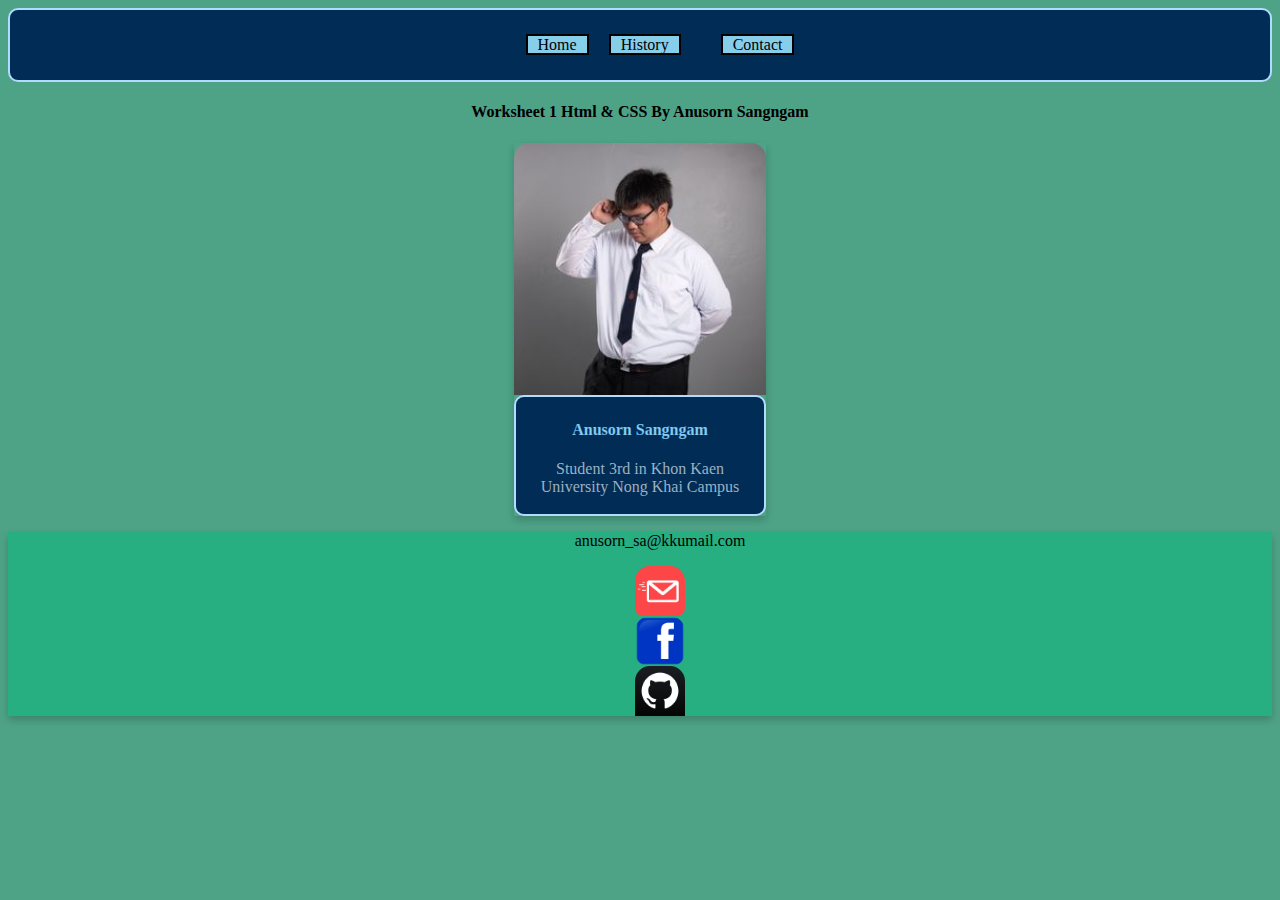
<file: contact.html>
<html>
    <head>
        <title>
            Welcome my website
        </title>
        <link rel="stylesheet" href="index.css">
            <body>
                <nav class="navbar navbar-expand-lg bg-dark">
                    <div class="container-fluid">
                      </button>
                      <div class="collapse navbar-collapse" id="navbarSupportedContent">
                        <ul class="navbar-nav me-auto mb-2 mb-lg-0">
                          <li class="nav-item">
                            <a button class="nav-link" href="index.html">Home</a>
                          </li>
                          <li class="nav-item">
                            <a button class="nav-link" href="history.html">History</a>
                          </li>
                          <li class="nav-item">
                          </li>
                          <li class="nav-item">
                            <a button class="nav-link" href="#">Contact</a>
                          </li>  
                        </ul>
                      </div>
                    </div>
                  </nav>
                  <form>
                    <h4 class="center">Worksheet 1 Html & CSS By Anusorn Sangngam</h4>
                  </form>
                  <div class="card" style="width: 20%">
                    <img src="p_1.jpg" alt="Avatar" style="width:100%">
                    <nav class="container">
                      <h4 class="h4"><b>Anusorn Sangngam</b></h4>
                      <p>Student 3rd in Khon Kaen University Nong Khai Campus </p>
                    </nav></div>
                    <div class="loas">
                   <ul> <p class="center">anusorn_sa@kkumail.com </p>
                    <img src="2.PNG" style="width:50px ;" class="i_center">
                    <a href="https://www.facebook.com/esom.eosm"><img src="3.png"class="i_center" style="width:50px"></a>
                    <a href="https://github.com/anusorn152/anusorn152.github.io"><img src="4.png" class="i_center" style="width:50px"></a>
                    </ul></div>
            </body>
    </head>
</html>
</file>
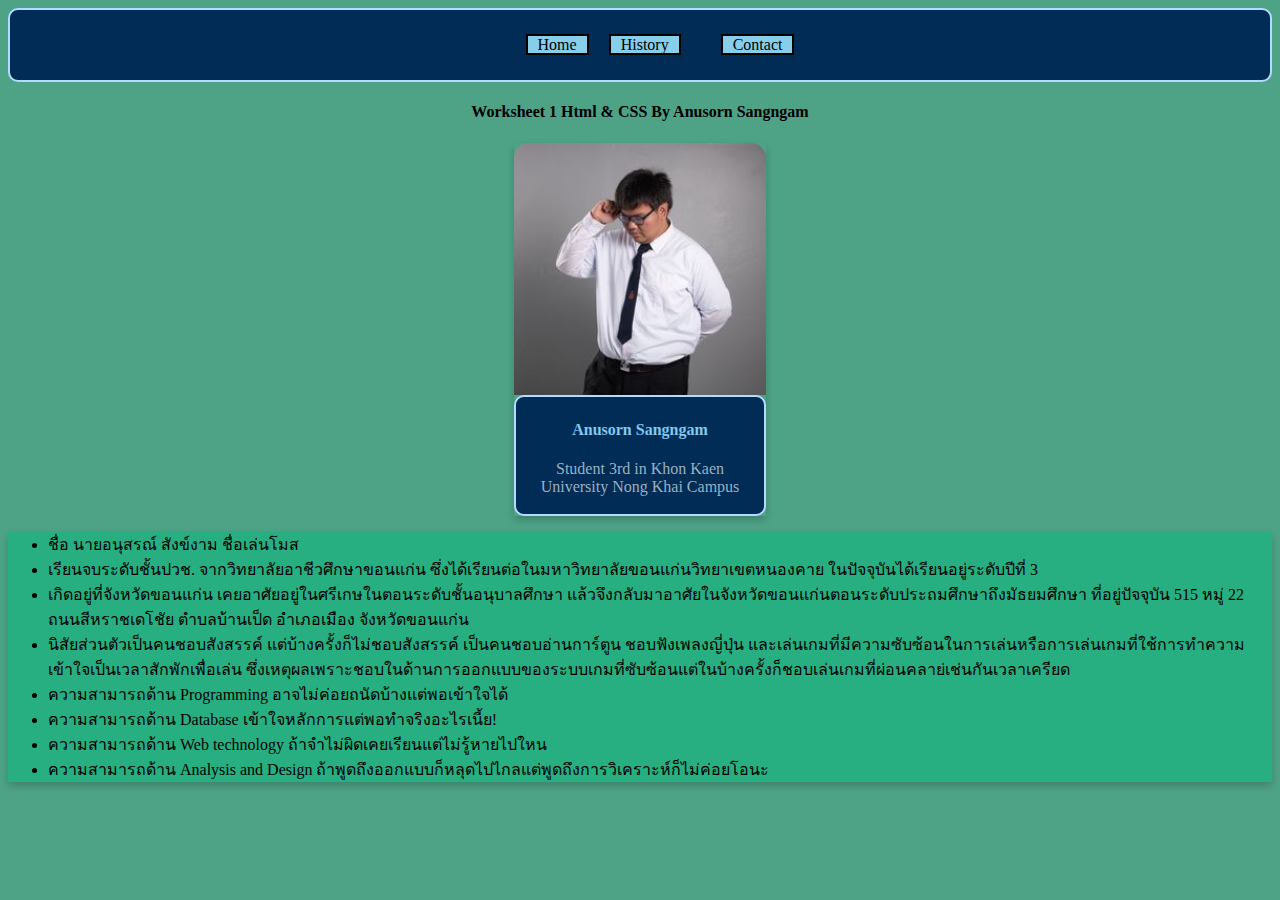
<file: history.html>
<html>
    <head>
        <title>
            Welcome my website
        </title>
        <link rel="stylesheet" href="index.css">
            <body>
                <nav class="navbar navbar-expand-lg bg-dark">
                    <div class="container-fluid">
                      </button>
                      <div class="collapse navbar-collapse" id="navbarSupportedContent">
                        <ul class="navbar-nav me-auto mb-2 mb-lg-0">
                          <li class="nav-item">
                            <a button class="nav-link" href="index.html">Home</a>
                          </li>
                          <li class="nav-item">
                            <a button class="nav-link" href="#">History</a>
                          </li>
                          <li class="nav-item">
                          </li>
                          <li class="nav-item">
                            <a button class="nav-link" href="contact.html">Contact</a>
                          </li>  
                        </ul>
                      </div>
                    </div>
                  </nav>
                  <form>
                    <h4 class="center">Worksheet 1 Html & CSS By Anusorn Sangngam</h4>
                  </form>
                  <div class="card" style="width: 20%">
                    <img src="p_1.jpg" alt="Avatar" style="width:100%">
                    <nav class="container">
                      <h4 class="h4"><b>Anusorn Sangngam</b></h4>
                      <p>Student 3rd in Khon Kaen University Nong Khai Campus </p>
                    </nav></div>
                    <div class="loas"><ul class="">
                      <li>ชื่อ นายอนุสรณ์ สังข์งาม ชื่อเล่นโมส
                      </li><li>เรียนจบระดับชั้นปวช. จากวิทยาลัยอาชีวศึกษาขอนแก่น ซึ่งได้เรียนต่อในมหาวิทยาลัยขอนแก่นวิทยาเขตหนองคาย ในปัจจุบันได้เรียนอยู่ระดับปีที่ 3</li>
                      <li>เกิดอยู่ที่จังหวัดขอนแก่น เคยอาศัยอยู่ในศรีเกษในตอนระดับชั้นอนุบาลศึกษา แล้วจึงกลับมาอาศัยในจังหวัดขอนแก่นตอนระดับประถมศึกษาถึงมัธยมศึกษา ที่อยู่ปัจจุบัน 515 หมู่ 22 ถนนสีหราชเดโชัย ตำบลบ้านเป็ด อำเภอเมือง จังหวัดขอนแก่น</li>
                      <li>นิสัยส่วนตัวเป็นคนชอบสังสรรค์ แต่บ้างครั้งก็ไม่ชอบสังสรรค์ เป็นคนชอบอ่านการ์ตูน ชอบฟังเพลงญี่ปุ่น และเล่นเกมที่มีความซับซ้อนในการเล่นหรือการเล่นเกมที่ใช้การทำความเข้าใจเป็นเวลาสักพักเพื่อเล่น ซึ่งเหตุผลเพราะชอบในด้านการออกแบบของระบบเกมที่ซับซ้อนแต่ในบ้างครั้งก็ชอบเล่นเกมที่ผ่อนคลาย่เช่นกันเวลาเครียด
                      <li>ความสามารถด้าน Programming อาจไม่ค่อยถนัดบ้างแต่พอเข้าใจได้</li><li>ความสามารถด้าน Database เข้าใจหลักการแต่พอทำจริงอะไรเนี้ย!</li><li>ความสามารถด้าน Web technology ถ้าจำไม่ผิดเคยเรียนแต่ไม่รู้หายไปใหน</li> <li>ความสามารถด้าน Analysis and Design ถ้าพูดถึงออกแบบก็หลุดไปไกลแต่พูดถึงการวิเคราะห์ก็ไม่ค่อยโอนะ</li>
                      
                      </li>
                    </ul></div>
            </body>
    </head>
</html>
</file>
<file: index.css>
nav {
font-family: fantasy;color: rgb(155, 176, 194);margin:0 ;padding: 0;width: auto;background-color: rgb(0, 44, 85); text-align: center;
border: 2px solid rgb(179, 218, 255);
border-radius: 10px;        -webkit-touch-callout: none;
-webkit-user-select: none; 
 -khtml-user-select: none; 
   -moz-user-select: none; 
    -ms-user-select: none; 
        user-select: none;
}
nav ul{
    
    list-style-type: none;
    display: -webkit-inline-box;

}
nav li{
    margin: 10px; 
}
nav form{
    display: inline-block;
    text-indent: 5px;
}
nav button{
    text-decoration: none;
    background-color: skyblue;
    font-family: fantasy;
    padding-inline: 10px;
}
nav button:hover{
    background-color: rgb(135, 152, 235);
}
nav a:hover{
    background-color: rgb(135, 152, 235);}
    nav a{
        font-family: fantasy;
        text-decoration: none;
        border: 2px solid black;
        background-color: skyblue;
        color: #000;padding-inline: 10px;
    }
body{
    background-color: rgb(78, 163, 135);
}
.card {
    box-shadow: 0 4px 8px 0 rgba(0,0,0,0.2);
    transition: 0.3s;
    margin: 0 auto; 
    float: none;
    margin-bottom: 10px;

  }
  .card:hover {
    box-shadow: 0 8px 16px 0 rgba(0,0,0,0.2);
  }
  .container {
    padding: 2px 16px;
  }
  .h4{
    font-family: fantasy;color: skyblue;  -webkit-text-stroke-width: 0.2px;
    -webkit-text-stroke-color: rgb(47, 110, 198);letter-spacing: px;
  }
  img {
    border-radius: 15px 15px 0 0;
  }
  .center{
    text-align: center;
  }
  .loas{
    box-shadow: 0 4px 8px 0 rgba(0,0,0,0.2);
    margin: 0 auto; 
    float: none;
    margin-bottom: 10px;
    background-color: rgb(39, 175, 130);

  }
  .i_center{
    display: block;
    margin-left: auto;
    margin-right: auto;
    width: 50%;
  }
</file>
